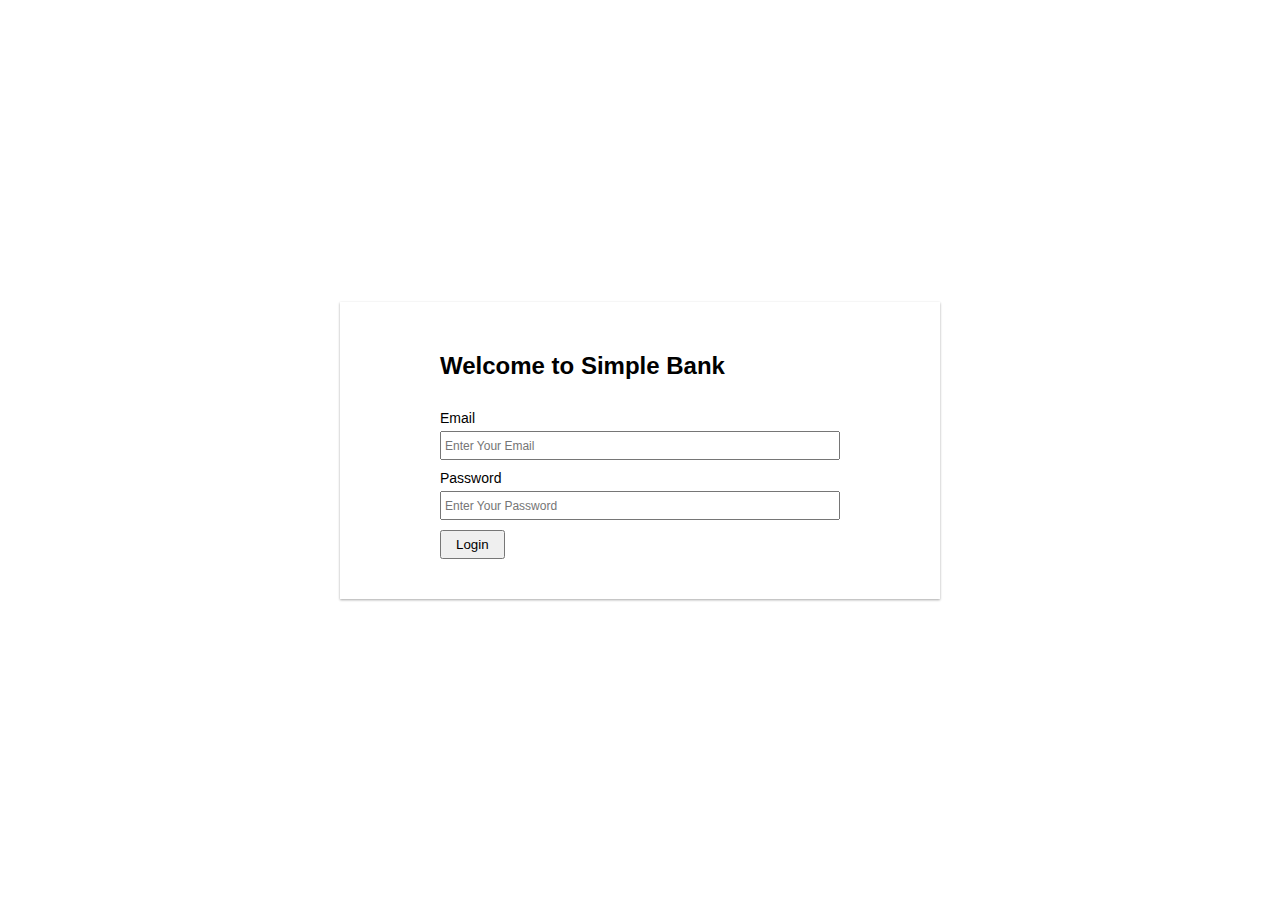
<file: index.html>
<!DOCTYPE html>
<html lang="en">

<head>
    <title>Simple Bank</title>
    <link rel="stylesheet" href="style.css">
</head>

<body>
    
    <section class="login-area">
       
        <div class="login-form">
            <h1>Welcome to Simple Bank</h1>
            <label>Email</label>
            <input type="email" placeholder="Enter Your Email" id="email-field">
    
            <label>Password</label>
            <input type="password" placeholder="Enter Your Password" id="password-field">
    
            <!-- submit button  -->
            <button type="submit" id="login-btn">Login</button>
        </div>

    </section>

    <script src="js/login.js"></script>
</body>

</html>
</file>
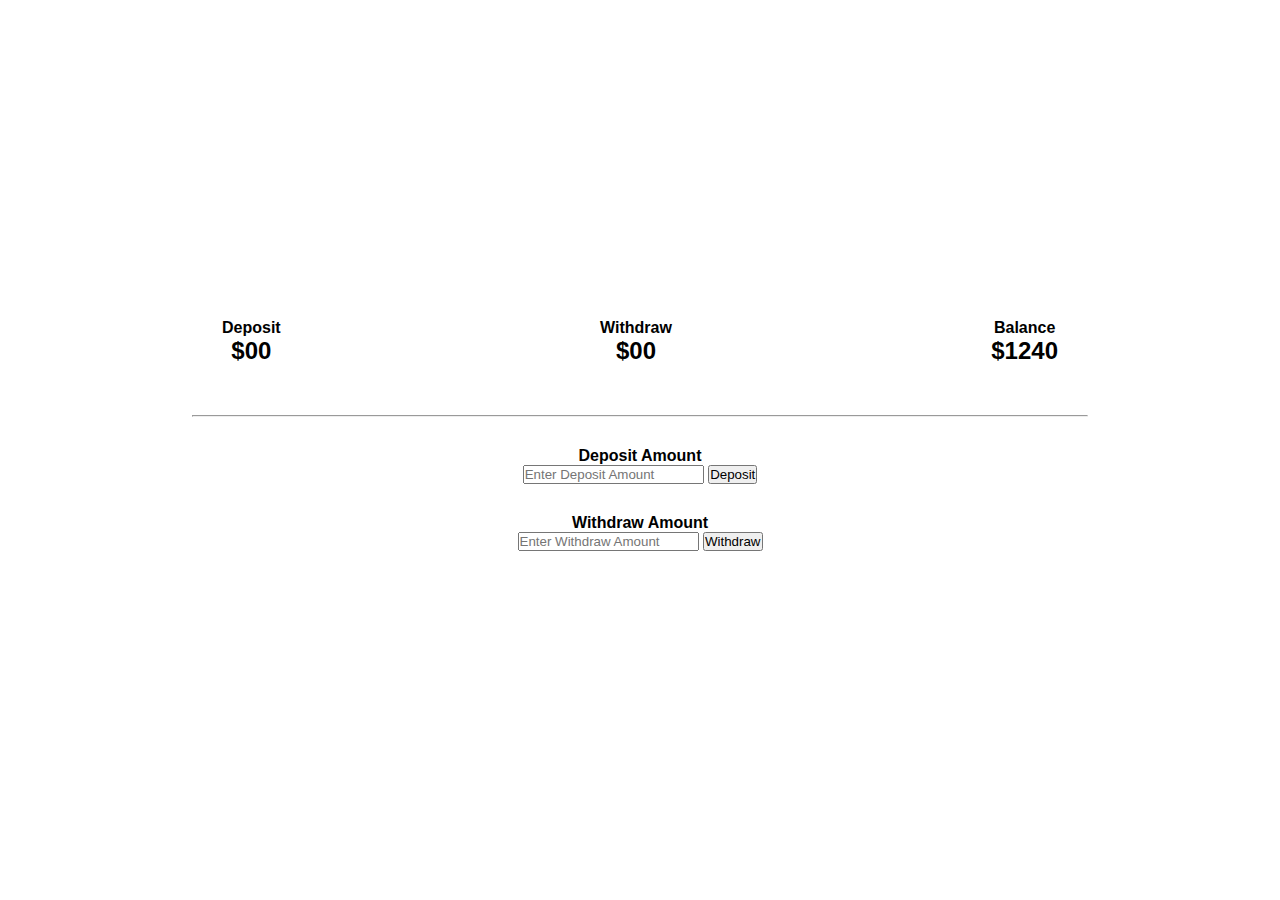
<file: bank.html>
<!DOCTYPE html>
<html lang="en">

<head>
    <title>Bank Inside</title>
    <link rel="stylesheet" href="bank.css">
</head>

<body>

    <div class="container">

        <section class="bank-info-area">
            <div class="card">
                <h4>Deposit</h4>
                <h2>$<span id="deposit-total">00</span></h2>
            </div>
            <div class="card">
                <h4>Withdraw</h4>
                <h2>$<span id="withdraw-total">00</span></h2>
            </div>
            <div class="card">
                <h4>Balance</h4>
                <h2>$<span id="balance-total">1240</span></h2>
            </div>

        </section>
        <hr>
        <!-- Deposit and Withdraw -->
        <section class="bank-input-area">
            <div class="single-input">
                <h4>Deposit Amount</h4>
                <input type="text" placeholder="Enter Deposit Amount" id="deposit-field">
                <button id="deposit-btn">Deposit</button>
            </div>
           
            <div class="single-input">
                <h4>Withdraw Amount</h4>
                <input type="text" placeholder="Enter Withdraw Amount" id="withdraw-field">
                <button id="withdraw-btn">Withdraw</button>
            </div>
        </section>
    </div>


    <script src="js/deposit.js"></script>
    <script src="js/withdraw.js"></script>
</body>

</html>
</file>
<file: style.css>
*{
    margin: 0;
    padding: 0;
    box-sizing: border-box;
    font-family: sans-serif;
}

label,input{
    display: block;
}
.login-area{
    height: 100vh;
    display: flex;
    align-items: center;
}

.login-form{
    padding: 40px 100px;
    box-shadow: rgba(0, 0, 0, 0.12) 0px 1px 3px, rgba(0, 0, 0, 0.24) 0px 1px 2px;
    width: 600px;
    margin: 0 auto;
}
.login-form h1{
    font-size: 24px;
    margin-bottom: 30px;
    margin-top: 10px;
}

.login-form label{
    font-size: 14px;
    margin-bottom: 5px;
}
.login-form input{
    width: 100%;
    padding: 5px 0px;
    margin-bottom: 10px;
}
.login-form button{
    padding: 5px 14px;
    cursor: pointer;
}

input::placeholder{
    font-size: 12px;
    padding-left: 3px;
}
</file>
<file: bank.css>
*{
    margin: 0;
    padding: 0;
    box-sizing: border-box;
    font-family: sans-serif;
}

.container{
    width: 70%;
    margin: 0 auto;
    height: 100vh;
    display: flex;
    flex-direction: column;
    justify-content: center;
}
.container div.bank{
    display: flex;
    align-items: center;
}
.bank-info-area{
    display: flex;
    justify-content: space-between;
}
.bank-info-area .card{
    padding: 0px 30px;
    margin-bottom: 50px;
    text-align: center;
}
.bank-input-area{
    margin-top: 30px;
}
.bank-input-area .single-input{
    margin-bottom: 30px;
    text-align: center;
}
</file>
